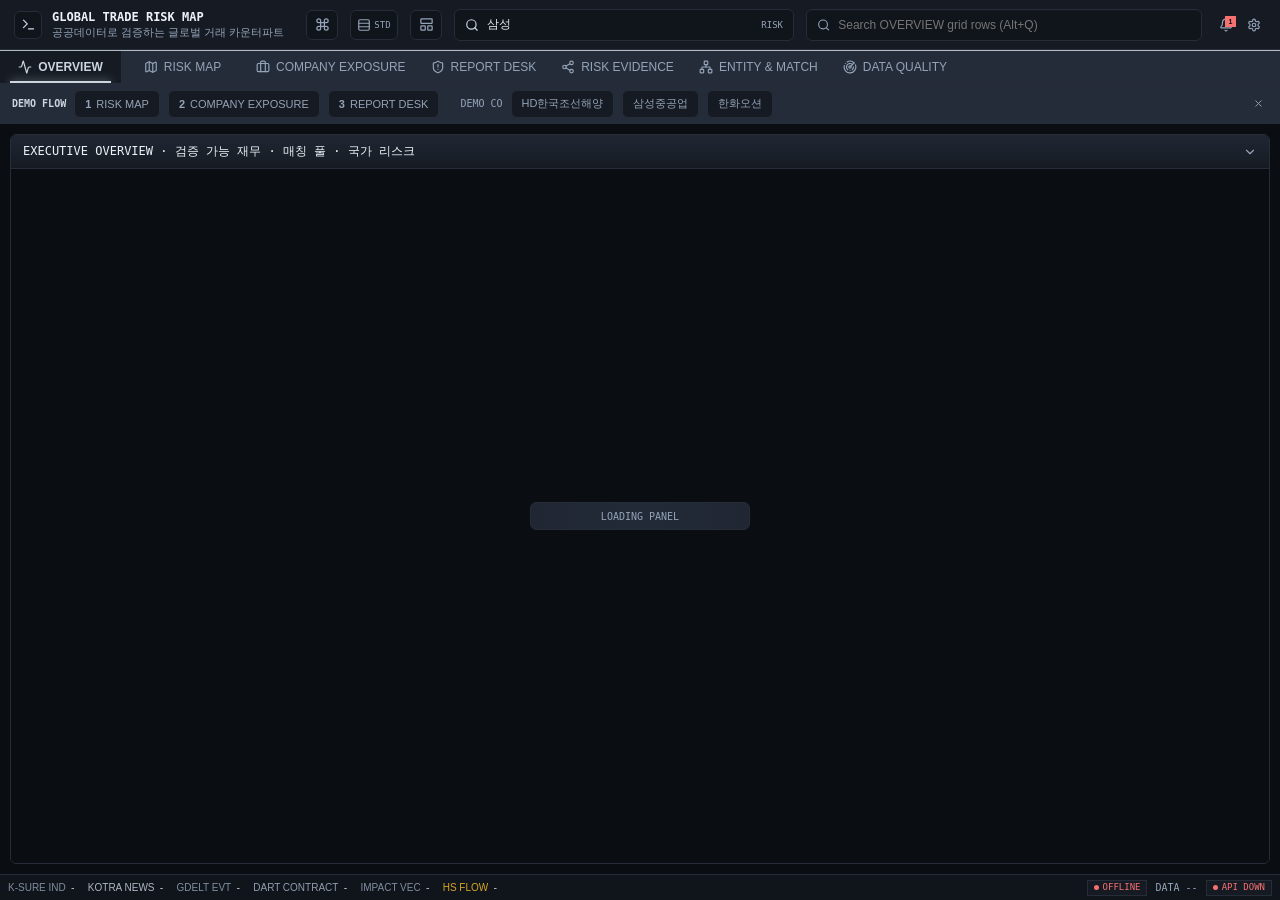
<file: index.html>
<!DOCTYPE html>
<html lang="en">
  <head>
    <meta charset="UTF-8" />
    <meta name="viewport" content="width=device-width, initial-scale=1.0" />
    <meta
      http-equiv="Content-Security-Policy"
      content="default-src 'self'; script-src 'self'; style-src 'self' 'unsafe-inline'; img-src 'self' data: blob: https:; font-src 'self' data:; connect-src 'self' https://gtrm-api.my-worker-data.workers.dev http://localhost:* http://127.0.0.1:* ws://localhost:* ws://127.0.0.1:*; object-src 'none'; base-uri 'self'; form-action 'none'; frame-ancestors 'none'"
    />
    <meta name="referrer" content="no-referrer" />
    <title>Global Trade Risk Map</title>
    <script src="/gtrm-config.js"></script>
    <script type="module" crossorigin src="/assets/index-CmInI77m.js"></script>
    <link rel="modulepreload" crossorigin href="/assets/useOntologyApi-K-p6PM2L.js">
    <link rel="stylesheet" crossorigin href="/assets/index-DJV8MHOS.css">
  </head>
  <body>
    <div id="root"></div>
  </body>
</html>
</file>
<file: assets/index-DJV8MHOS.css>
:root{--lightningcss-light:initial;--lightningcss-dark: ;color-scheme:light;--background:#f7f9fa;--surface:#fff;--surface-low:#eef2f6;--surface-high:#e4e9ef;--surface-bright:#fcfdff;--surface-variant:#f3f5f8;--surface-hover:#3341550f;--surface-active:#3341551c;--primary:#111827;--secondary:#334155;--tertiary:#475569;--error:#dc2626;--danger:#dc2626;--warning:#d97706;--success:#16a34a;--focus:#334155;--on-surface:#1f2937;--on-surface-variant:#64748b;--muted:#64748b;--outline-variant:#d8dee5;--outline-strong:#a8b1bc;--shadow-elevated:0 14px 34px #0f172a14;--shadow-glow:none;--motion-fast:.12s;--motion-medium:.18s;--motion-slow:.32s;--ease-standard:cubic-bezier(.2, 0, 0, 1);--radius-xs:4px;--radius-sm:6px;--radius-md:8px;--source-ksure:#475569;--source-kotra:#334155;--source-gdelt:#6b7280;--source-dart:#374151;--source-hs:#b7791f;--source-route:#64748b;--source-official:#1f2937;--font-technical:"JetBrains Mono", "Space Grotesk", monospace;--font-standard:"Inter", sans-serif;--spacing-xs:4px;--spacing-sm:8px;--spacing-md:12px;--spacing-lg:16px}:root[data-theme=dark]{--lightningcss-light: ;--lightningcss-dark:initial;color-scheme:dark;--background:#0a0d12;--surface:#161b23;--surface-low:#10141b;--surface-high:#202733;--surface-bright:#242c39;--surface-variant:#1a2029;--surface-hover:#cbd5e114;--surface-active:#cbd5e124;--primary:#eef2f8;--secondary:#cbd5e1;--tertiary:#94a3b8;--error:#f87171;--danger:#f87171;--warning:#fbbf24;--success:#4ade80;--focus:#cbd5e1;--on-surface:#e6eaf1;--on-surface-variant:#94a3b8;--muted:#94a3b8;--outline-variant:#262d38;--outline-strong:#3a4351;--shadow-elevated:0 18px 44px #0000008c;--shadow-glow:0 0 0 1px #cbd5e11f;--source-ksure:#94a3b8;--source-kotra:#cbd5e1;--source-gdelt:#94a3b8;--source-dart:#a9b4ca;--source-hs:#fbbf24;--source-route:#94a3b8;--source-official:#cbd5e1}:root[data-theme=dark] button[style*="background: var(--secondary)"],:root[data-theme=dark] button[style*="background:var(--secondary)"],:root[data-theme=dark] button[style*="background-color: var(--secondary)"]{color:#111827!important}:root[data-theme=dark] .panel{border:1px solid var(--outline-variant);box-shadow:0 10px 26px #00000057}:root[data-theme=dark] .panel:hover{border-color:color-mix(in srgb, var(--secondary) 38%, var(--outline-strong))!important;box-shadow:0 0 0 1px color-mix(in srgb, var(--secondary) 20%, transparent), 0 12px 30px #00000075!important}:root[data-theme=dark] .panel-header{background:linear-gradient(180deg, var(--surface-high), var(--surface))}:root[data-theme=dark] .tab-strip{background:var(--surface-low)}:root[data-theme=dark] .active-tab{box-shadow:inset 0 1px #ffffff0a}:root[data-theme=dark] .active-tab:after{box-shadow:0 0 9px color-mix(in srgb, var(--secondary) 75%, transparent)}:root[data-theme=light]{--lightningcss-light:initial;--lightningcss-dark: ;color-scheme:light;--background:#f7f9fa;--surface:#fff;--surface-low:#eef2f6;--surface-high:#e4e9ef;--surface-bright:#fcfdff;--surface-variant:#f3f5f8;--surface-hover:#3341550f;--surface-active:#3341551c;--primary:#111827;--secondary:#334155;--tertiary:#475569;--error:#dc2626;--danger:#dc2626;--warning:#d97706;--success:#16a34a;--focus:#334155;--on-surface:#1f2937;--on-surface-variant:#64748b;--muted:#64748b;--outline-variant:#d8dee5;--outline-strong:#a8b1bc;--shadow-elevated:0 14px 34px #0f172a14;--shadow-glow:none;--source-ksure:#475569;--source-kotra:#334155;--source-gdelt:#6b7280;--source-dart:#374151;--source-hs:#b7791f;--source-route:#64748b;--source-official:#1f2937}*{box-sizing:border-box;margin:0;padding:0}html,body,#root{background-color:var(--background);color:var(--on-surface)}body{background:var(--background);color:var(--on-surface);font-family:var(--font-standard);-webkit-font-smoothing:antialiased;-moz-osx-font-smoothing:grayscale;overflow:hidden}h1,h2,h3,h4{font-family:var(--font-standard);letter-spacing:0}.label-technical{font-family:var(--font-technical);text-transform:uppercase;letter-spacing:0}.label-sm{color:var(--on-surface-variant);font-size:10px;font-weight:600}.zebra-row:nth-child(2n){background-color:color-mix(in srgb, var(--surface-low) 92%, var(--primary) 8%)}.zebra-row:nth-child(odd){background-color:var(--surface)}.dense-grid{background-color:var(--outline-variant);gap:1px;display:grid}.dense-grid-cell{background-color:var(--surface);padding:var(--spacing-xs) var(--spacing-sm);font-size:var(--shell-row-font,10px);line-height:var(--shell-row-line-height,1.28)}.panel{background:var(--surface);border-radius:var(--radius-sm);transition:border-color var(--motion-medium) var(--ease-standard), box-shadow var(--motion-medium) var(--ease-standard), transform var(--motion-medium) var(--ease-standard);flex-direction:column;display:flex;box-shadow:0 1px 2px #0f172a09}.panel:hover{box-shadow:none;border-color:var(--outline-strong)!important}.panel-header{background:linear-gradient(180deg, var(--surface-bright), var(--surface-low));padding:0 var(--spacing-md);border-radius:var(--radius-sm) var(--radius-sm) 0 0;border-bottom:1px solid var(--outline-variant);justify-content:space-between;align-items:center;min-height:34px;display:flex}.panel-content{background:var(--surface)}.compact-left-panel .panel-header{padding:1px 4px}.compact-left-content,.compact-left-content span,.compact-left-content div,.compact-left-content button,.compact-left-content input,.compact-left-content td,.compact-left-content th,.compact-left-content label,.compact-left-content a{font-size:10px!important;line-height:1.3!important}.compact-left-content input,.compact-left-content button{padding-top:2px!important;padding-bottom:2px!important}.scrollbar-hidden{scrollbar-width:none;-ms-overflow-style:none}.scrollbar-hidden::-webkit-scrollbar{width:0;height:0}*{scrollbar-width:thin;scrollbar-color:color-mix(in srgb, var(--on-surface-variant) 34%, transparent) transparent}::-webkit-scrollbar{width:8px;height:8px}::-webkit-scrollbar-thumb{background:color-mix(in srgb, var(--on-surface-variant) 32%, transparent);background-clip:padding-box;border:2px solid #0000}::-webkit-scrollbar-track{background:0 0}.numeric{font-variant-numeric:tabular-nums;text-align:right}.positive{color:var(--secondary)}.negative{color:var(--error)}.warning{color:var(--tertiary)}.action{color:var(--primary)}.source-badge,.confidence-chip{color:#fff;min-height:16px;font-family:var(--font-technical);text-transform:uppercase;white-space:nowrap;border:1px solid #0000;border-radius:0;justify-content:center;align-items:center;padding:1px 5px;font-size:9px;font-weight:700;line-height:1;display:inline-flex}.source-badge[data-source=ksure]{background:var(--source-ksure)}.source-badge[data-source=kotra]{background:var(--source-kotra)}.source-badge[data-source=gdelt]{background:var(--source-gdelt)}.source-badge[data-source=dart]{background:var(--source-dart)}.source-badge[data-source=hs]{background:var(--source-hs)}.source-badge[data-source=route]{background:var(--source-route)}.source-badge[data-source=official]{background:var(--source-official)}.confidence-chip{color:var(--on-surface);border-color:var(--outline-strong);background:0 0}.confidence-chip[data-state=estimated]{color:var(--source-route);border-color:var(--source-route)}.confidence-chip[data-state=candidate]{color:var(--tertiary);border-color:var(--tertiary)}.confidence-chip[data-state=manual]{color:#6f42c1;border-color:#6f42c1}.confidence-chip[data-state=official]{color:var(--source-official);border-color:var(--source-official)}[data-global-search-hidden=true]{display:none!important}[data-global-search-match=true]{box-shadow:inset 2px 0 0 var(--secondary);background-color:#33415517!important}[data-global-search-similar=true]{box-shadow:inset 2px 0 0 var(--tertiary);background-color:#fcb60017!important}button:focus-visible,input:focus-visible,select:focus-visible{outline:2px solid color-mix(in srgb, var(--focus) 70%, transparent);outline-offset:2px}button,input,select{border-radius:var(--radius-xs)}button{transition:background-color var(--motion-fast) var(--ease-standard), border-color var(--motion-fast) var(--ease-standard), color var(--motion-fast) var(--ease-standard), transform var(--motion-fast) var(--ease-standard), box-shadow var(--motion-fast) var(--ease-standard)}button:hover{box-shadow:inset 0 1px #ffffff0a;border-color:var(--outline-strong)!important}button:active{transform:translateY(1px)}.terminal-shell{background:var(--background);--shell-panel-header-height:34px;--shell-row-font:12px;--shell-row-line-height:1.4;--shell-tab-min-width:122px;--shell-tab-height:34px;--shell-tab-font:12px;--shell-footer-height:26px;--shell-command-height:50px;--shell-rail-width:48px}.terminal-shell[data-density=compact]{--spacing-xs:3px;--spacing-sm:6px;--spacing-md:9px;--spacing-lg:12px;--shell-panel-header-height:30px;--shell-row-font:11px;--shell-row-line-height:1.32;--shell-tab-min-width:104px;--shell-tab-height:30px;--shell-tab-font:11px;--shell-footer-height:23px;--shell-command-height:44px;--shell-rail-width:42px}.terminal-shell[data-density=comfortable]{--spacing-xs:5px;--spacing-sm:10px;--spacing-md:14px;--spacing-lg:18px;--shell-panel-header-height:38px;--shell-row-font:13px;--shell-row-line-height:1.5;--shell-tab-min-width:136px;--shell-tab-height:38px;--shell-tab-font:13px;--shell-footer-height:28px;--shell-command-height:56px;--shell-rail-width:52px}.terminal-shell[data-density] .panel-header{min-height:var(--shell-panel-header-height)}.terminal-shell[data-density=compact] .panel-header{padding:2px 6px}.terminal-shell[data-density=comfortable] .panel-header{padding:5px 10px}.terminal-shell[data-density=compact] .dense-grid-cell{padding:2px 5px}.terminal-shell[data-density=comfortable] .dense-grid-cell{padding:5px 9px}.command-bar{-webkit-backdrop-filter:blur(14px);backdrop-filter:blur(14px);box-shadow:0 1px #d8e1e8cc}.logo{min-width:116px}.search-container{border-radius:var(--radius-sm);transition:border-color var(--motion-medium) var(--ease-standard), background-color var(--motion-medium) var(--ease-standard), box-shadow var(--motion-medium) var(--ease-standard);box-shadow:inset 0 1px #ffffff06}.search-container:focus-within{box-shadow:var(--shadow-glow)}.tab-strip{box-shadow:inset 0 -1px 0 var(--outline-variant)}.tab,.active-tab{min-width:var(--shell-tab-min-width);font-size:var(--shell-tab-font);transition:background-color var(--motion-medium) var(--ease-standard), color var(--motion-medium) var(--ease-standard), opacity var(--motion-fast) var(--ease-standard), transform var(--motion-fast) var(--ease-standard);justify-content:center;position:relative}.tab:after,.active-tab:after{content:"";background:var(--secondary);opacity:0;transform-origin:50%;height:2px;transition:opacity var(--motion-medium) var(--ease-standard), transform var(--motion-medium) var(--ease-standard);position:absolute;bottom:0;left:10px;right:10px;transform:scaleX(.4)}.tab:hover{background-color:var(--surface-hover)!important;color:var(--on-surface)!important}.active-tab{box-shadow:inset 0 1px #ffffff8c}.active-tab:after{opacity:1;transform:scaleX(1)}.workspace-rail{box-shadow:inset -1px 0 #ffffff05}.workspace-rail [title]{transition:background-color var(--motion-fast) var(--ease-standard), transform var(--motion-fast) var(--ease-standard), color var(--motion-fast) var(--ease-standard)}.workspace-rail [title]:hover{background-color:var(--surface-hover);transform:translate(1px)}.workspace-layout{background:var(--background)}.ticker-strip{min-height:var(--shell-footer-height);box-shadow:0 -1px #ffffff06}.runtime-status-cluster{align-items:center;gap:var(--spacing-sm);flex-shrink:0;display:flex}.runtime-chip{border:1px solid var(--outline-variant);background:var(--surface);height:16px;color:var(--on-surface-variant);white-space:nowrap;align-items:center;gap:4px;padding:0 6px;font-family:monospace;font-size:9px;line-height:1;display:inline-flex}.runtime-chip:before{content:"";background:currentColor;border-radius:50%;width:5px;height:5px;display:inline-block}.runtime-chip[data-state=live]{color:var(--secondary)}.runtime-chip[data-state=cache],.runtime-chip[data-state=stale]{color:var(--tertiary)}.runtime-chip[data-state=offline]{color:var(--error)}.terminal-shell[data-density=compact] .runtime-chip{height:14px;padding:0 5px;font-size:8px}.terminal-shell[data-density=comfortable] .runtime-chip{height:18px;padding:0 7px;font-size:10px}@keyframes gtrm-panel-ready{0%{opacity:0;transform:translateY(4px)}to{opacity:1;transform:translateY(0)}}@keyframes gtrm-shimmer{0%{transform:translate(-120%)}to{transform:translate(120%)}}.panel-content{animation:gtrm-panel-ready var(--motion-slow) var(--ease-standard) both}.loading-skeleton{background:var(--surface-high);border:1px solid var(--outline-variant);border-radius:var(--radius-sm);width:min(210px,62%);height:28px;position:relative;overflow:hidden}.loading-skeleton:after{content:"";background:linear-gradient(90deg,#0000,#33415521,#0000);animation:1.35s linear infinite gtrm-shimmer;position:absolute;inset:0}@media (prefers-reduced-motion:reduce){*,:before,:after{scroll-behavior:auto!important;transition-duration:.01ms!important;animation-duration:.01ms!important;animation-iteration-count:1!important}}:root{--geo-amber:#ffa028;--geo-neon:#00e676;--geo-alert:#ff3b30;--geo-cyan:#00e5ff;--geo-purple:#e040fb;--geo-muted:#a28d7b;--geo-dim:#3a2a1a;--geo-panel:#0c0c10;--geo-mod:#161619;--geo-bdr:#252528;--geo-deep:#060609}:root[data-theme=light]{--geo-muted:#576873;--geo-dim:#d9e3e8;--geo-panel:#f8fbfc;--geo-mod:#edf3f6;--geo-bdr:#c8d5dd;--geo-deep:#e8eef2}@keyframes geo-flash-green{0%,to{background-color:#0000}25%{background-color:#00e6763d}}@keyframes geo-flash-red{0%,to{background-color:#0000}25%{background-color:#ff3b303d}}@keyframes geo-ticker-up{0%{transform:translateY(0)}to{transform:translateY(-50%)}}@keyframes geo-dzone{0%,to{opacity:.7;transform:translate(-50%,-50%)scale(1)}50%{opacity:1;transform:translate(-50%,-50%)scale(1.12)}}@keyframes geo-scan{0%{top:0}to{top:100%}}@keyframes geo-blink{0%,to{opacity:1}50%{opacity:.15}}@keyframes geo-blink-fast{0%,to{opacity:1}50%{opacity:.1}}.geo-flash-up{animation:1.1s geo-flash-green}.geo-flash-dn{animation:1.1s geo-flash-red}.geo-ticker-track{animation:36s linear infinite geo-ticker-up}.geo-ticker-track:hover{animation-play-state:paused}.geo-dzone-anim{animation:2.6s ease-in-out infinite geo-dzone}.geo-scan-line{pointer-events:none;z-index:5;background:linear-gradient(#0000,#00e5ff1a,#0000);width:100%;height:2px;animation:7s linear infinite geo-scan;position:absolute;left:0}.geo-blink{animation:2s ease-in-out infinite geo-blink}.geo-blink-fast{animation:1.2s ease-in-out infinite geo-blink-fast}.geo-tac-grid{background-image:linear-gradient(#ffa02808 1px,#0000 1px),linear-gradient(90deg,#ffa02808 1px,#0000 1px);background-size:22px 22px}.geo-pbar{background:#1c1c20;height:3px}.geo-pbar-fill{background:var(--geo-amber);height:100%}:root[data-theme=light] .geo-pbar{background:#d7e1e6}.geo-spark{align-items:flex-end;gap:1px;height:18px;display:inline-flex}.geo-spark-bar{background:var(--geo-neon);width:3px;min-height:2px}.geo-spark-bar.dn{background:var(--geo-alert)}.geo-status-dot{flex-shrink:0;width:5px;height:5px;display:inline-block}.geo-dot-green{background:var(--geo-neon);animation:2s ease-in-out infinite geo-blink}.geo-dot-amber{background:var(--geo-amber)}.geo-dot-red{background:var(--geo-alert);animation:1.2s ease-in-out infinite geo-blink-fast}.geo-tree-ch{display:none}.geo-tree-ch.open{display:block}.geo-inspector{border-left:0 solid var(--geo-bdr);flex-shrink:0;width:0;transition:width .18s;overflow:hidden}.geo-inspector.open{border-left-width:1px;width:200px}.geo-dz-modal{border:1px solid var(--geo-alert);z-index:50;background:#0c0c10;min-width:200px;padding:10px;display:none;position:absolute}.geo-dz-modal.open{display:block}:root[data-theme=light] .geo-dz-modal{color:var(--on-surface);background:#fff}.leaflet-tooltip.geo-map-tooltip{white-space:normal;overflow-wrap:anywhere;color:#f2eef6;background:#050508f5;border:1px solid #ffa028b8;min-width:220px;max-width:320px;padding:8px 9px;box-shadow:0 8px 24px #0000008c}.leaflet-tooltip.geo-map-tooltip:before{border-top-color:#ffa028b8}:root[data-theme=light] .leaflet-tooltip.geo-map-tooltip{color:var(--on-surface);background:#fffffff7;border-color:#9a65008c;box-shadow:0 8px 24px #2d3d462e}:root[data-theme=light] .leaflet-tooltip.geo-map-tooltip:before{border-top-color:#9a65008c}:root[data-theme=light] .geo-map-tooltip-inner,:root[data-theme=light] .geo-map-tooltip-head,:root[data-theme=light] .geo-map-tooltip-line{color:var(--on-surface)}.geo-map-tooltip-inner{color:#f2eef6;max-width:300px;font-family:IBM Plex Mono,monospace;font-size:11px;line-height:1.35;display:block}.geo-map-tooltip-head{border-bottom:1px solid #ffffff29;margin-bottom:5px;padding-bottom:4px;font-weight:700}.geo-map-tooltip-line{color:#f2eef6;overflow-wrap:anywhere;word-break:break-word;margin-top:3px}.geo-ac-box{border:1px solid var(--geo-amber);z-index:200;background:#0a0a0d;display:none;position:absolute;top:calc(100% + 1px);left:0;right:0}.geo-ac-box.open{display:block}.geo-ac-item{color:var(--geo-muted);cursor:pointer;padding:3px 10px;font-family:IBM Plex Mono,monospace;font-size:10px}:root[data-theme=light] .geo-ac-box{background:#fff}.geo-ac-item:hover{color:var(--geo-amber);background:#1b1b1f}:root[data-theme=light] .geo-ac-item:hover{color:var(--tertiary);background:#e7eef2}.geo-zrow:nth-child(2n){background:#0e0e12}.geo-zrow:nth-child(odd){background:#131317}.geo-zrow:hover{cursor:crosshair;background:#1c1c20!important}:root[data-theme=light] .geo-zrow:nth-child(2n){background:#f6f9fb}:root[data-theme=light] .geo-zrow:nth-child(odd){background:#fff}:root[data-theme=light] .geo-zrow:hover{background:#e7eef2!important}.geo-scroll::-webkit-scrollbar{width:8px;height:8px}.geo-scroll::-webkit-scrollbar-track{background:#0a0a0d}.geo-scroll::-webkit-scrollbar-thumb{background:#8a5a1d;border:2px solid #0a0a0d}.geo-scroll::-webkit-scrollbar-thumb:hover{background:var(--geo-amber)}:root[data-theme=light] .geo-scroll::-webkit-scrollbar-track{background:#eef4f7}:root[data-theme=light] .geo-scroll::-webkit-scrollbar-thumb{background:#9fb1bb;border-color:#eef4f7}@media (width<=640px){html,body,#root{height:100%;overflow:hidden}.terminal-shell{min-width:0!important}.command-bar{flex-wrap:wrap!important;align-content:center!important;gap:6px!important;height:auto!important;min-height:32px!important;padding:4px 6px!important}.command-bar .logo{flex:none!important}.command-bar .search-container{flex:1 0 100%!important;order:3!important;width:100%!important;min-width:0!important;max-width:none!important}.tab-strip{scrollbar-width:thin;height:28px!important;overflow:auto hidden!important}.tab-strip .tab,.tab-strip .active-tab{text-overflow:ellipsis!important;white-space:nowrap!important;flex:none!important;max-width:132px!important;padding:0 8px!important;overflow:hidden!important}.terminal-shell main{flex-direction:column!important;overflow:hidden!important}.workspace-rail{border-right:0!important;border-bottom:1px solid var(--outline-variant)!important;flex-direction:row!important;justify-content:flex-start!important;align-items:center!important;gap:10px!important;width:100%!important;height:30px!important;padding:0 8px!important;overflow:auto hidden!important}.workspace-layout{-webkit-overflow-scrolling:touch;padding:2px!important;overflow:hidden auto!important}.dock-split{width:100%!important;min-width:0!important;height:auto!important;min-height:0!important;overflow:visible!important}.dock-split-horizontal,.dock-split-vertical{flex-direction:column!important}.dock-split>.panel,.workspace-layout .panel{flex:none!important;width:100%!important;min-width:0!important;min-height:180px!important;max-height:none!important}.dock-split>.panel:first-child,.workspace-layout .panel:first-child{min-height:150px!important}.workspace-layout .panel-content{clip-path:none!important;overflow:auto!important}.workspace-layout .panel[data-panel-id=kg-graph]{min-height:420px!important}.workspace-layout .panel[data-panel-id=kg-suggestions],.kg-graph-traversal{min-height:390px!important}.kg-toolbar-row{flex-wrap:wrap!important;align-items:stretch!important;gap:5px!important;padding:5px 6px!important}.kg-search-control{flex:1 0 100%!important;order:2!important;min-width:0!important}.kg-layer-controls,.kg-view-controls{scrollbar-width:none;min-width:0!important;overflow-x:auto!important}.kg-graph-body{flex-direction:column!important;overflow:hidden!important}.kg-canvas-pane{flex:0 0 246px!important;min-height:246px!important}.kg-side-panel{border-left:0!important;border-top:1px solid var(--outline-variant)!important;width:100%!important;max-height:142px!important}.kg-canvas-controls,.kg-canvas-legend,.workspace-layout .dock-split>div[style*=col-resize],.workspace-layout .dock-split>div[style*=row-resize]{display:none!important}.ticker-strip{scrollbar-width:none;overflow-x:auto!important}.geo-workspace{flex-direction:column!important;height:auto!important;min-height:100%!important;display:flex!important;overflow:visible!important}.geo-subheader{flex-wrap:wrap!important;align-items:stretch!important;gap:6px!important;height:auto!important;min-height:42px!important;padding:5px 6px!important}.geo-market-strip{scrollbar-width:none;flex:100%!important;order:1!important;gap:10px!important;width:100%!important;overflow:auto hidden!important}.geo-command-box{flex:100%!important;order:2!important;width:100%!important;min-width:0!important;max-width:none!important}.geo-signal-status{flex:100%!important;order:3!important;justify-content:flex-end!important;margin-left:0!important;display:none!important}.geo-ac-box{width:100%!important}.geo-main-grid{flex-direction:column!important;grid-template-rows:none!important;grid-template-columns:none!important;gap:3px!important;height:auto!important;min-height:0!important;display:flex!important;overflow:visible!important}.geo-left-column,.geo-right-column{flex-direction:column!important;grid-template-rows:none!important;gap:3px!important;height:auto!important;min-height:0!important;display:flex!important;overflow:visible!important}.geo-left-column{order:2!important}.geo-right-column{order:3!important}.geo-panel{flex:none!important;width:100%!important;min-height:180px!important;max-height:340px!important}.geo-newsfeed-panel{min-height:300px!important}.geo-corporate-panel{min-height:250px!important}.geo-map-panel{flex:none!important;order:1!important;width:100%!important;height:320px!important;min-height:300px!important}.geo-map-header{flex-wrap:wrap!important;align-items:flex-start!important;gap:2px 8px!important;height:auto!important;min-height:32px!important;padding:4px 6px!important}.geo-map-header>div,.geo-map-header>span{min-width:0!important}.geo-map-legend{align-items:flex-start!important;max-height:78px!important;top:52px!important;left:4px!important;right:40px!important;overflow:hidden!important}.geo-map-controls{top:52px!important;right:4px!important}.geo-map-controls button{width:28px!important;height:28px!important}.geo-asset-table-scroll{overflow:auto!important}.geo-asset-table{min-width:440px!important}}
</file>
